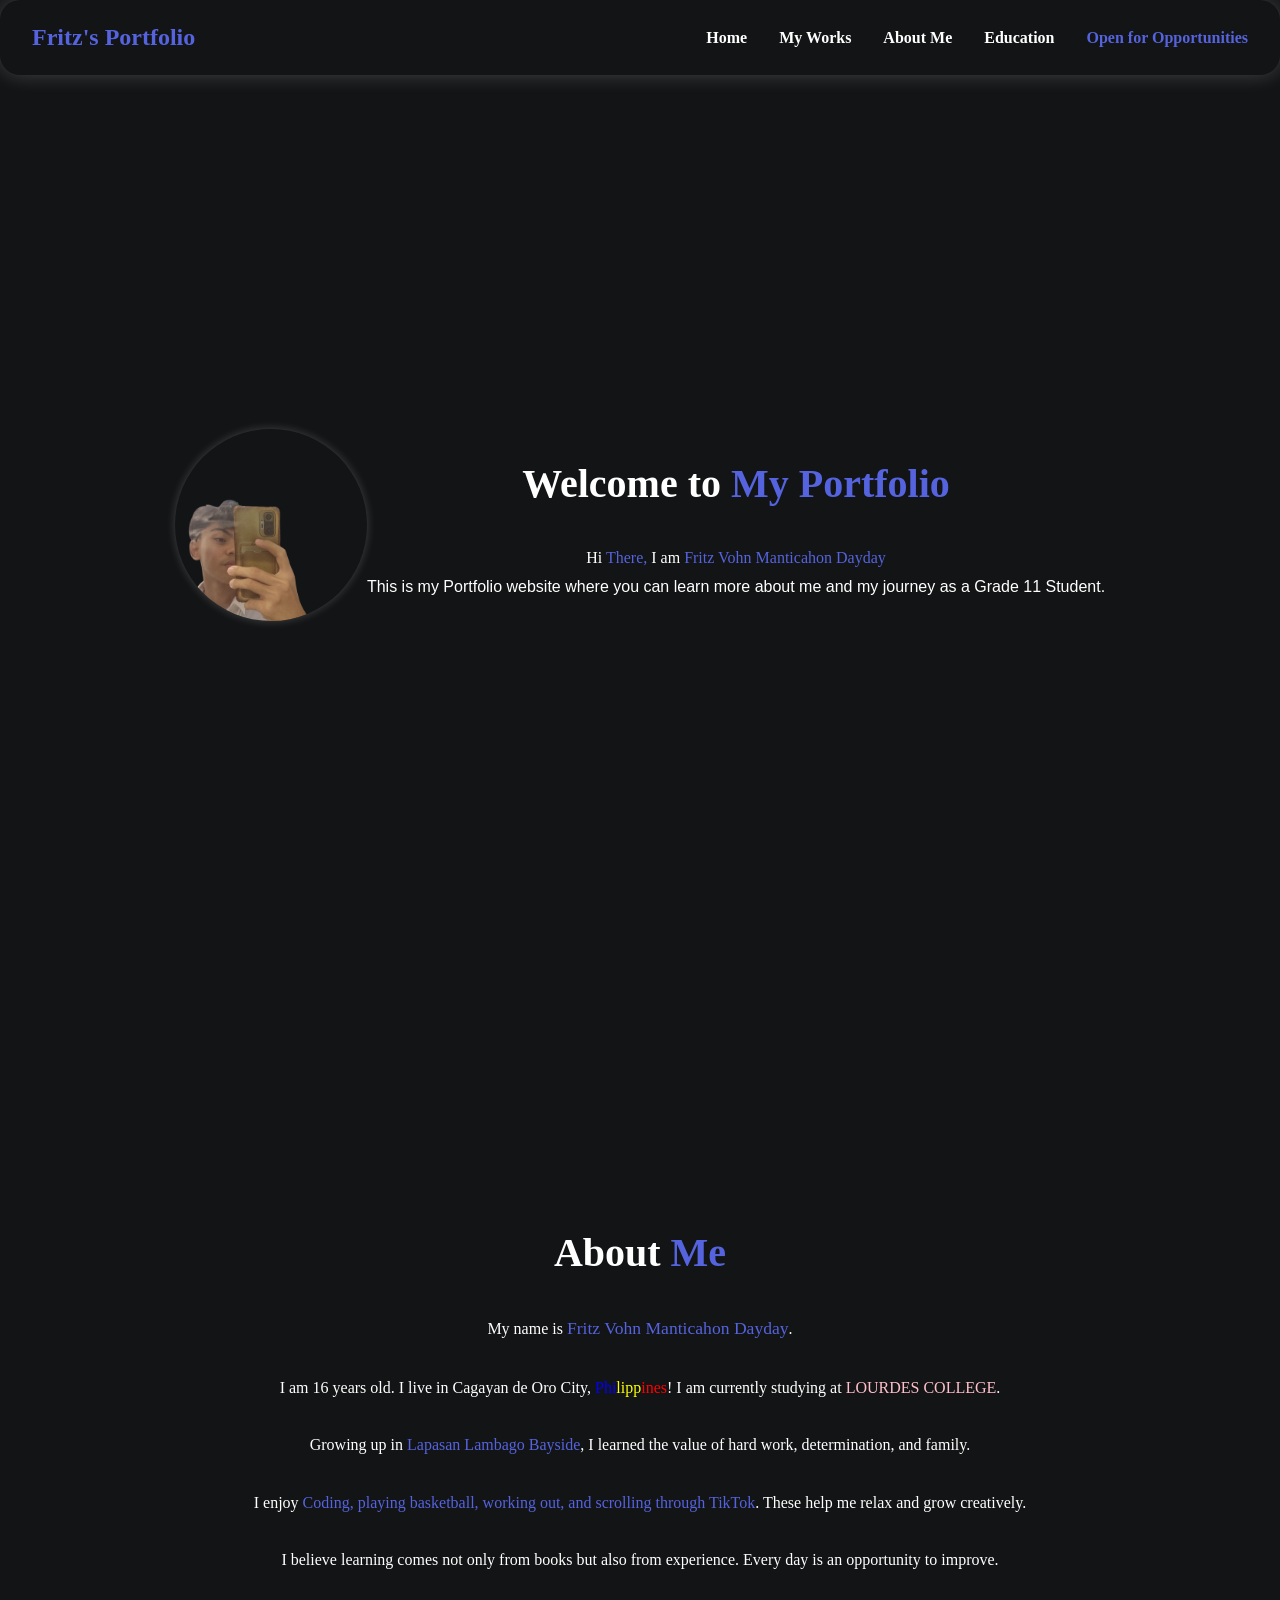
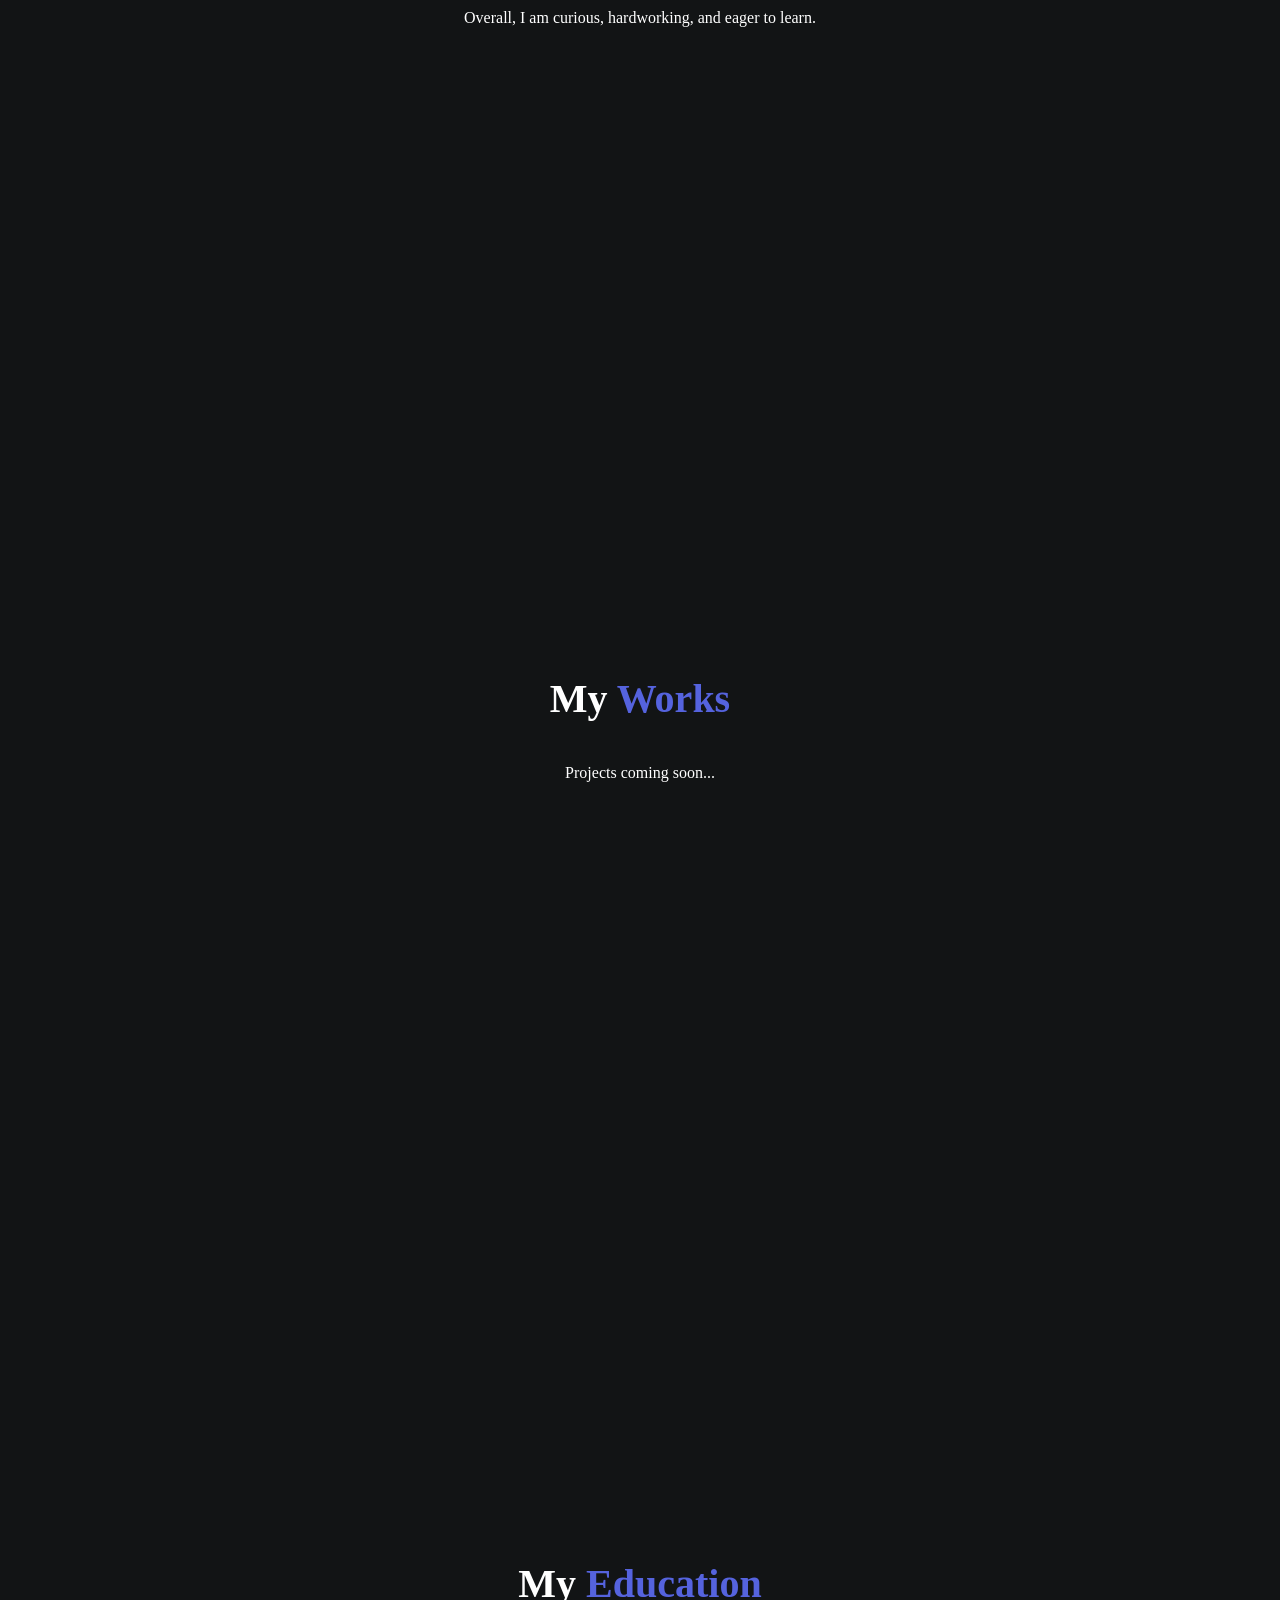
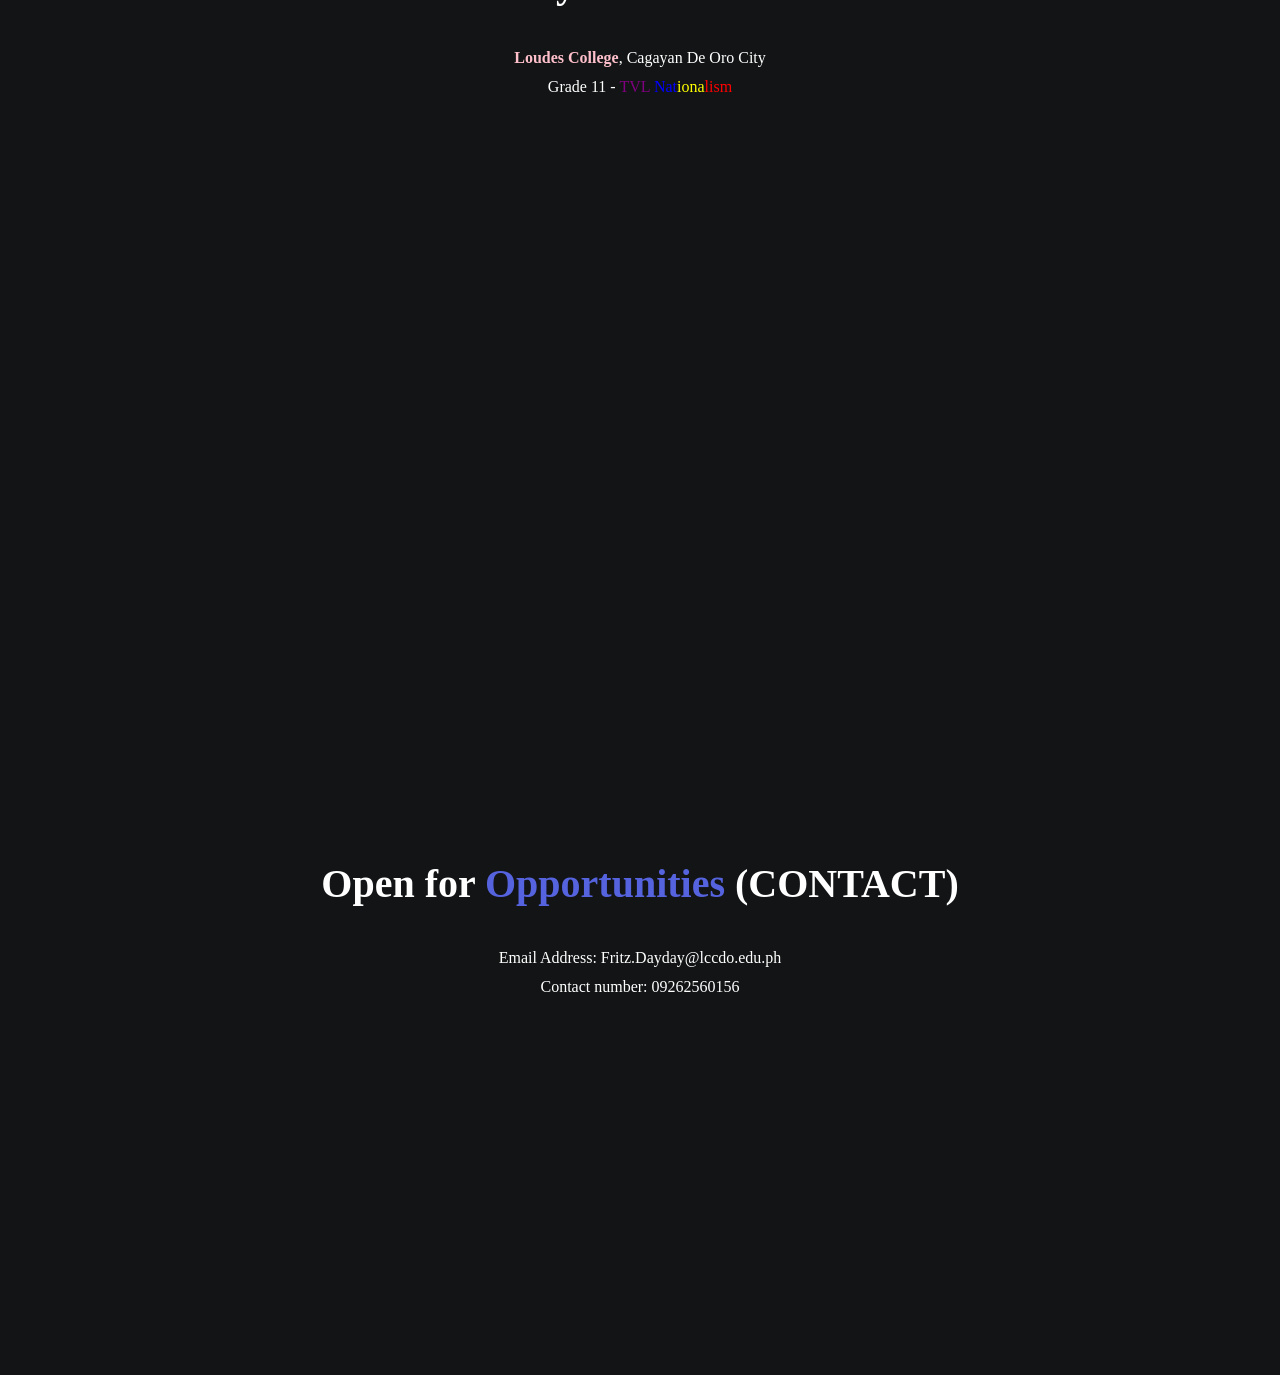
<file: index.html>
<!DOCTYPE html>
<html lang="en">
<head>
  <meta charset="UTF-8" />
  <meta name="viewport" content="width=device-width, initial-scale=1.0" />
  <title>Fritz's Portfolio</title>
  <link rel="stylesheet" href="port.css" />
  <link
    rel="stylesheet"
    href="https://cdnjs.cloudflare.com/ajax/libs/font-awesome/6.4.0/css/all.min.css"
  />
</head>

<body>
  

<header>
  <nav class="navbar">
    <div class="brand">Fritz's Portfolio</div>

    <ul>
      <li><a href="#home">Home</a></li>
      <li><a href="#works">My Works</a></li>
      <li><a href="#about">About Me</a></li>
      <li><a href="#family">Education</a></li>
      <li><a id="open" href="#contact">Open for Opportunities</a></li>
    </ul>
  </nav>
</header>

<main>

  <!-- HOME SECTION -->
  <section id="home" class="fade-section content">
    <div class="fritz"></div>
    <img src="Fritz-removebg-preview.png" class="Fritz">
    <div class="text-section">
    <h1>Welcome to <span class="highlight">My Portfolio</span></h1>
      <p>Hi <span class="highlight">There,</span> I am <span class="highlight" >Fritz Vohn Manticahon Dayday</span></p></p>
      This is my Portfolio website where you can learn more about me and my journey as a Grade 11 Student. 
    </div>
  </section>

  <!-- ABOUT SECTION -->
  <section id="about" class="fade-section content">
    <div class="text-section">
      <h1>About <span class="highlight">Me</span></h1>

      <p>
        My name is <span class="highlight" id="myName">Fritz Vohn Manticahon Dayday</span>.
        <br><br>
        I am 16 years old. I live in Cagayan de Oro City, 
        <span id="philip">Phi</span><span style="color: yellow;">lipp</span><span id="pines">ines</span>! 
        I am currently studying at <span id="Lourdes">LOURDES COLLEGE</span>.
        
        <br><br>
        Growing up in <span class="highlight">Lapasan Lambago Bayside</span>, 
        I learned the value of hard work, determination, and family.

        <br><br>
        I enjoy <span class="highlight">Coding, playing basketball, working out, 
        and scrolling through TikTok</span>. These help me relax and grow creatively.

        <br><br>
        I believe learning comes not only from books but also from experience.
        Every day is an opportunity to improve.

        <br><br>
        Overall, I am curious, hardworking, and eager to learn.
      </p>
    </div>
  </section>

  <!-- WORKS SECTION -->
  <section id="works" class="fade-section content">
    <div class="text-section">
      <h1>My <span class="highlight">Works</span></h1>
      <p>Projects coming soon...</p>
    </div>
  </section>

  <!-- EDUCATION SECTION -->
  <section id="family" class="fade-section content">
    <div class="text-section">
      <h1>My <span class="highlight">Education</span></h1>
      <p><span style="color: pink; font-weight: bold;">Loudes College</span>, Cagayan De Oro City</p>
      <p>Grade 11 - <span style="color: purple;">TVL</span> <span style="color: blue;">Nat</span><span style="color: yellow;">iona</span><span style="color: red;">lism</span></p>
    </div>
  </section>

  <!-- CONTACT SECTION -->
  <section id="contact" class="fade-section content">
    <div class="text-section">
      <h1>Open for <span class="highlight">Opportunities</span> (CONTACT)</h1>
      <p>Email Address: Fritz.Dayday@lccdo.edu.ph</p>
      <p>Contact number: 09262560156</p>
      
    </div>
  </section>

</main>

<script src="portfol.js"></script>

</body>
</html>
</file>
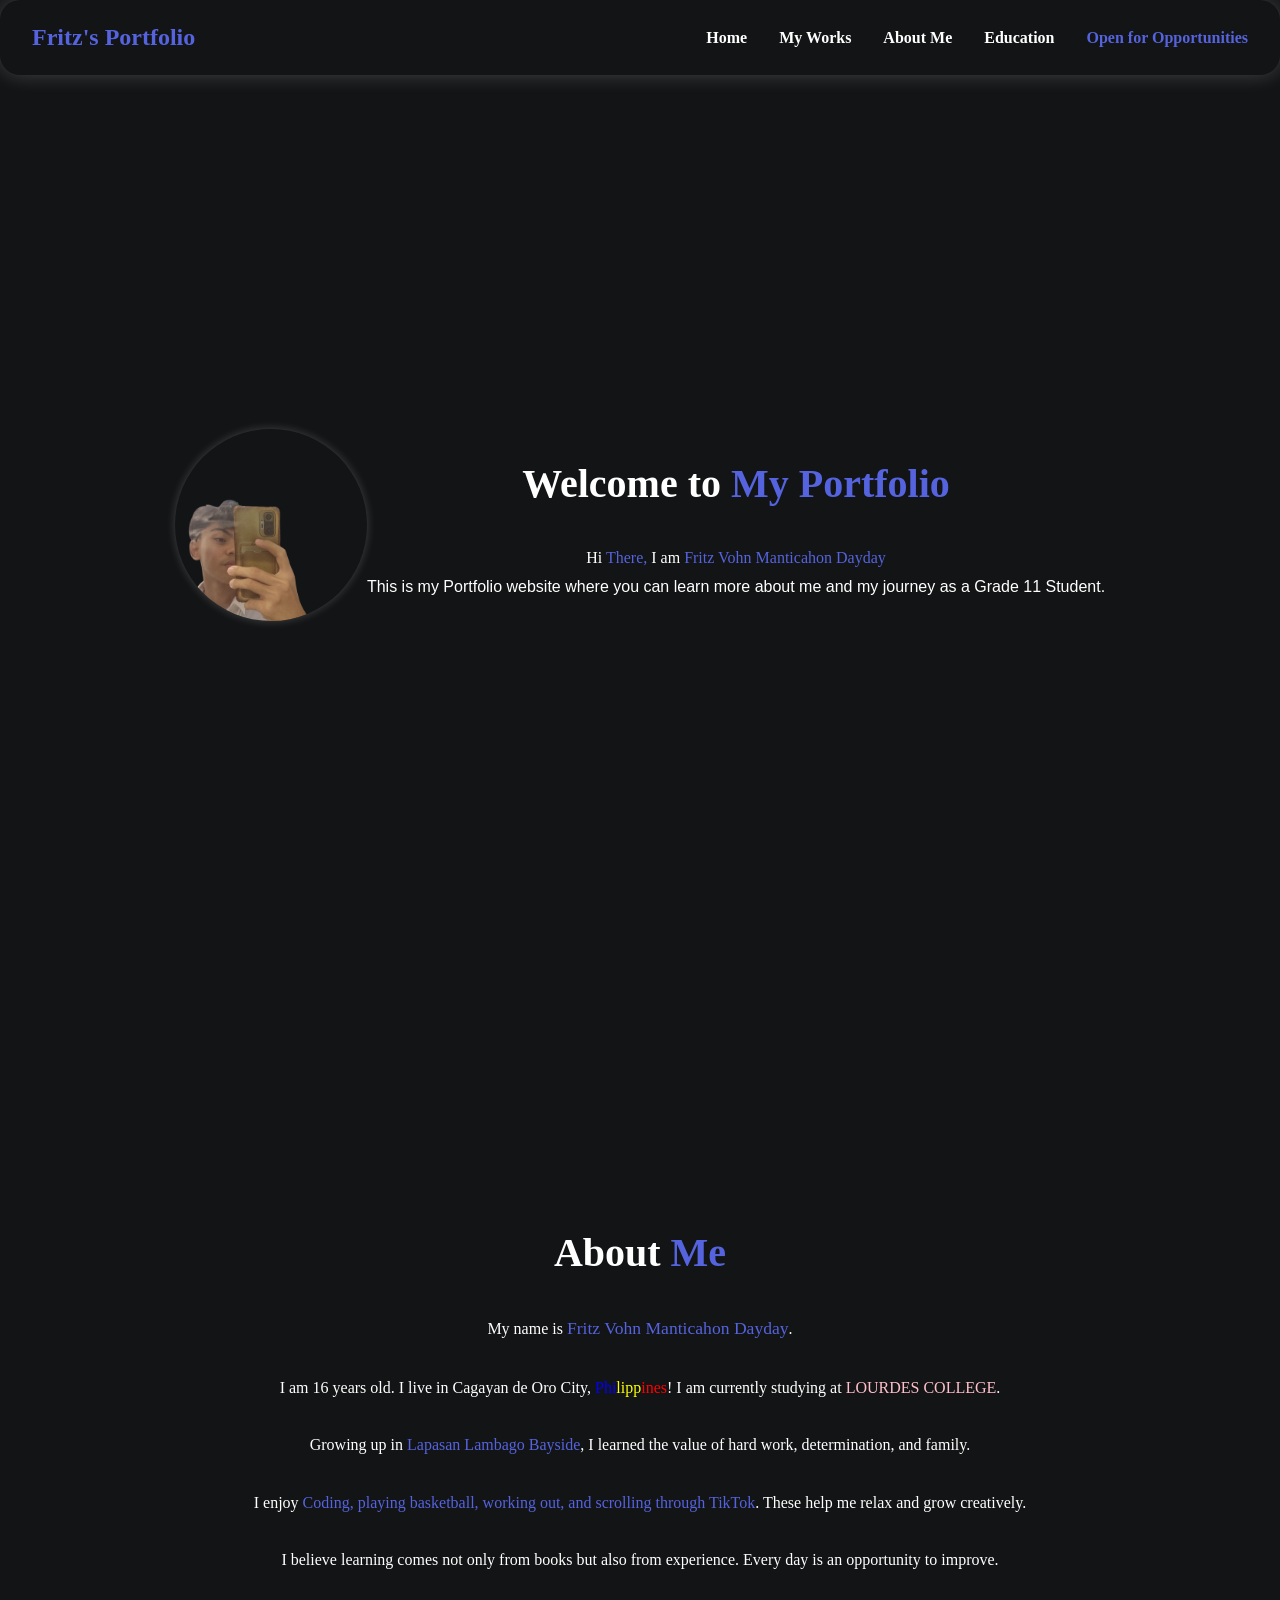
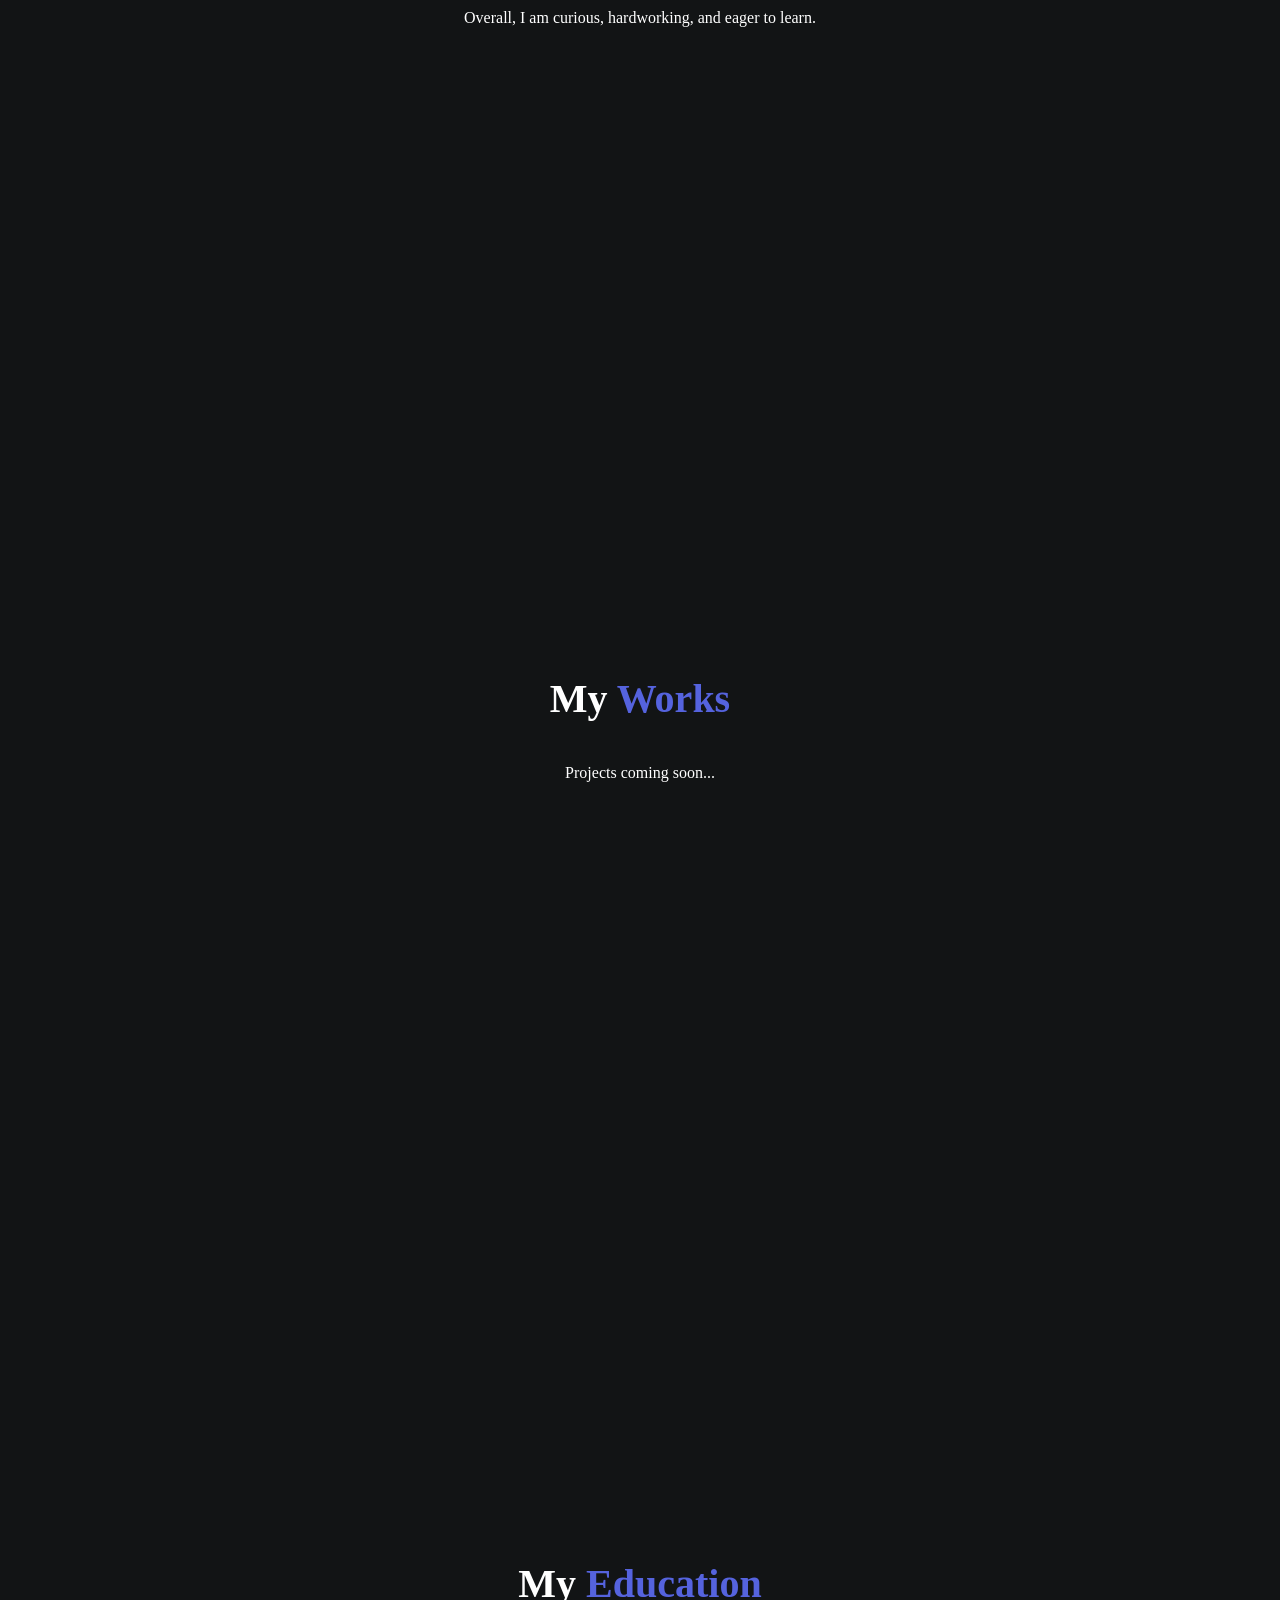
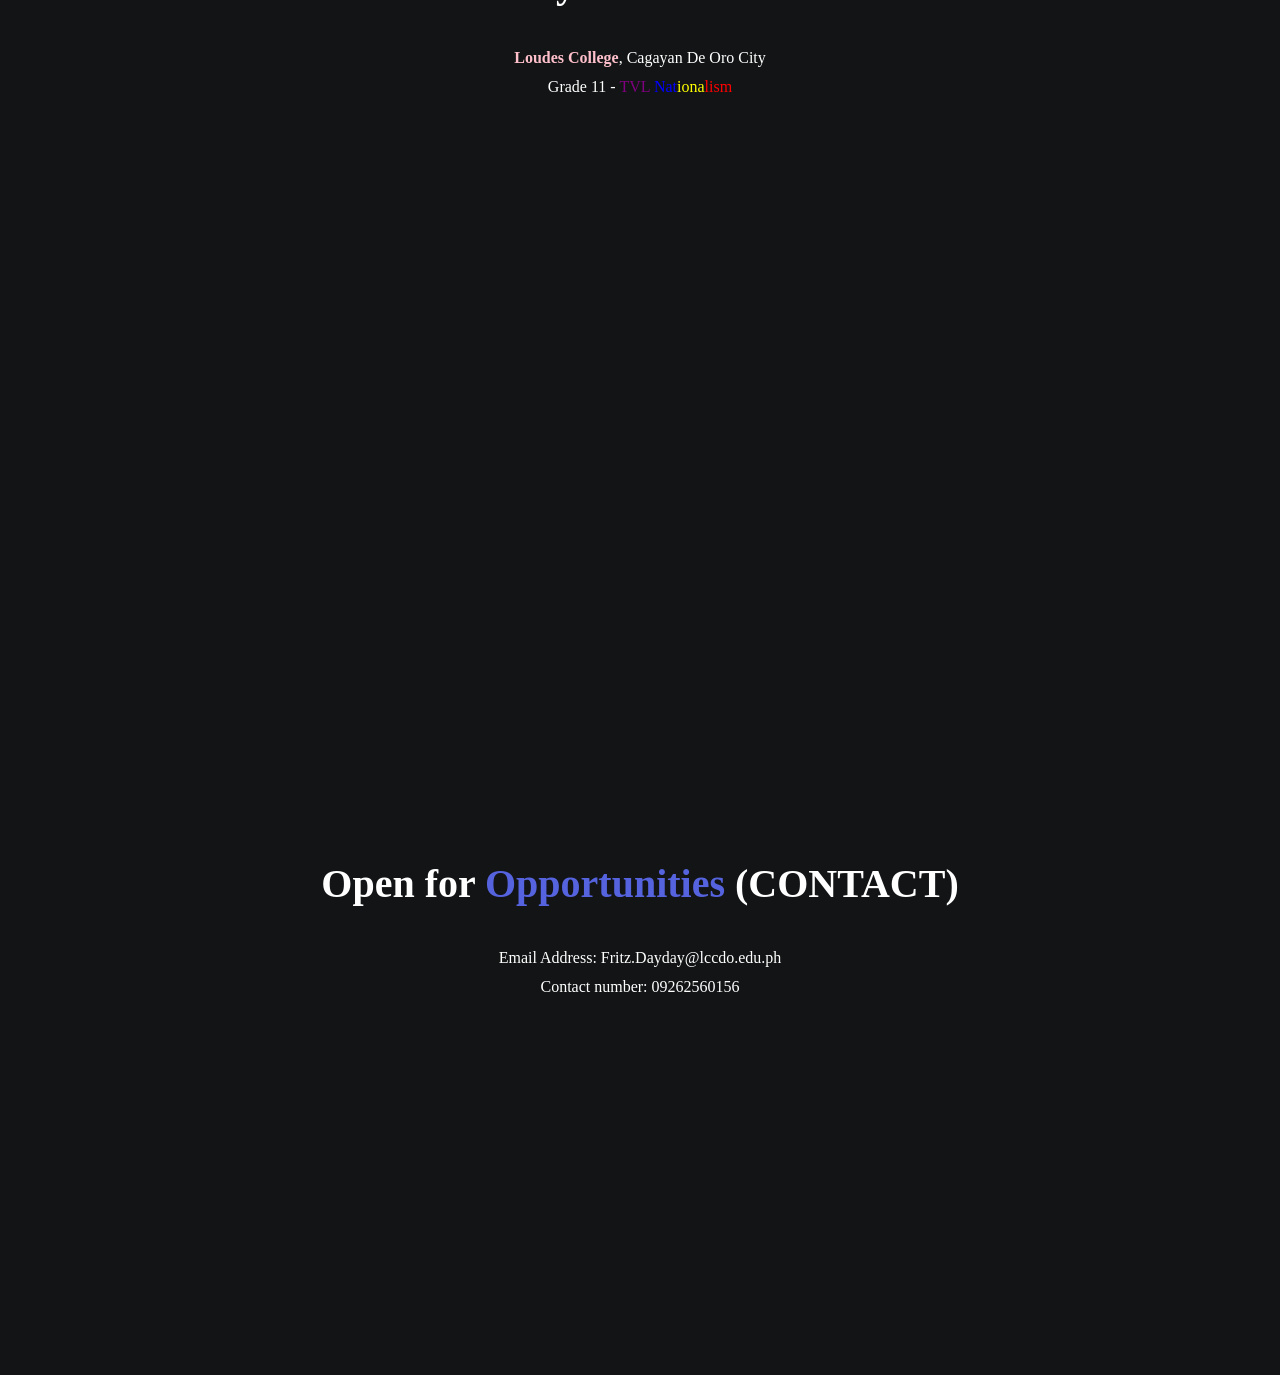
<file: About.html>
<!DOCTYPE html>
<html lang="en">
<head>
  <meta charset="UTF-8" />
  <meta name="viewport" content="width=device-width, initial-scale=1.0" />
  <title>Fritz's Portfolio</title>
  <link rel="stylesheet" href="port.css" />
  <link
    rel="stylesheet"
    href="https://cdnjs.cloudflare.com/ajax/libs/font-awesome/6.4.0/css/all.min.css"
  />
</head>

<body>
  

<header>
  <nav class="navbar">
    <div class="brand">Fritz's Portfolio</div>

    <ul>
      <li><a href="#home">Home</a></li>
      <li><a href="#works">My Works</a></li>
      <li><a href="#about">About Me</a></li>
      <li><a href="#family">Education</a></li>
      <li><a id="open" href="#contact">Open for Opportunities</a></li>
    </ul>
  </nav>
</header>

<main>

  <!-- HOME SECTION -->
  <section id="home" class="fade-section content">
    <div class="fritz"></div>
    <img src="Fritz-removebg-preview.png" class="Fritz">
    <div class="text-section">
    <h1>Welcome to <span class="highlight">My Portfolio</span></h1>
      <p>Hi <span class="highlight">There,</span> I am <span class="highlight" >Fritz Vohn Manticahon Dayday</span></p></p>
      This is my Portfolio website where you can learn more about me and my journey as a Grade 11 Student. 
    </div>
  </section>

  <!-- ABOUT SECTION -->
  <section id="about" class="fade-section content">
    <div class="text-section">
      <h1>About <span class="highlight">Me</span></h1>

      <p>
        My name is <span class="highlight" id="myName">Fritz Vohn Manticahon Dayday</span>.
        <br><br>
        I am 16 years old. I live in Cagayan de Oro City, 
        <span id="philip">Phi</span><span style="color: yellow;">lipp</span><span id="pines">ines</span>! 
        I am currently studying at <span id="Lourdes">LOURDES COLLEGE</span>.
        
        <br><br>
        Growing up in <span class="highlight">Lapasan Lambago Bayside</span>, 
        I learned the value of hard work, determination, and family.

        <br><br>
        I enjoy <span class="highlight">Coding, playing basketball, working out, 
        and scrolling through TikTok</span>. These help me relax and grow creatively.

        <br><br>
        I believe learning comes not only from books but also from experience.
        Every day is an opportunity to improve.

        <br><br>
        Overall, I am curious, hardworking, and eager to learn.
      </p>
    </div>
  </section>

  <!-- WORKS SECTION -->
  <section id="works" class="fade-section content">
    <div class="text-section">
      <h1>My <span class="highlight">Works</span></h1>
      <p>Projects coming soon...</p>
    </div>
  </section>

  <!-- EDUCATION SECTION -->
  <section id="family" class="fade-section content">
    <div class="text-section">
      <h1>My <span class="highlight">Education</span></h1>
      <p><span style="color: pink; font-weight: bold;">Loudes College</span>, Cagayan De Oro City</p>
      <p>Grade 11 - <span style="color: purple;">TVL</span> <span style="color: blue;">Nat</span><span style="color: yellow;">iona</span><span style="color: red;">lism</span></p>
    </div>
  </section>

  <!-- CONTACT SECTION -->
  <section id="contact" class="fade-section content">
    <div class="text-section">
      <h1>Open for <span class="highlight">Opportunities</span> (CONTACT)</h1>
      <p>Email Address: Fritz.Dayday@lccdo.edu.ph</p>
      <p>Contact number: 09262560156</p>
      
    </div>
  </section>

</main>

<script src="portfol.js"></script>

</body>
</html>
</file>
<file: port.css>
* {
  margin: 0;
  padding: 0;
  box-sizing: border-box;
  font-family: 'Times New Roman', Times, serif;
}

img {
    border-radius: 35%;
    height: 15rem;
    display: flex;

}

html {
  scroll-behavior: smooth;
}

/*  BODY  */
body {
  color: white;
  background: url('rm183-wan-11.jpg') no-repeat center center/cover;
  position: relative;
  min-height: 100vh;
}

body::before {
  content: "";
  position: absolute;
  inset: 0;
  background-color: rgba(0, 0, 0, 0.6);
  z-index: -1;
}

/*  NAVBAR */
.navbar {
  display: flex;
  justify-content: space-between;
  align-items: center;
  padding: 1.5rem 2rem;
  border-radius: 20px;
  box-shadow: 0 0 20px rgba(255, 255, 255, 0.2);
}

.navbar .brand {
  font-weight: bold;
  color: #5563DE;
  font-size: 1.5rem;
}

.navbar ul {
  display: flex;
  gap: 2rem;
  list-style: none;
}

.navbar li a {
  text-decoration: none;
  color: white;
  font-weight: bold;
  transition: color 0.3s ease;
}

.navbar li a:hover {
  color: gray;
}

#open {
  color: #5563DE;
}

/*  CONTENT SECTIONS */
.content {
  display: flex;
  justify-content: center;
  align-items: center;
  padding: 4rem 2rem;
  min-height: 100vh;
  text-align: center;
}

.text-section {
  max-width: 900px;
  font-weight: 500;
  line-height: 1.8;
  font-family: Arial, Helvetica, sans-serif;
}

.text-section h1 {
  font-size: 2.5rem;
  margin-bottom: 1.5rem;
}

.highlight {
  color: #5563DE;
}

#myName {
  font-size: 1.1rem;
}

#Lourdes {
  color: pink;
}

#philip {
  color: blue;
}

#pines {
  color: red;
}

/*  IMAGE STYLES  */
.image-section {
  flex: 1 1 300px;
  text-align: center;
}

.image-section, img {
  width: 50%;
  max-width: 192px;
  height: auto;
  border-radius: 50%;
  box-shadow: 0 0 10px rgba(255, 255, 255, 0.2);
}

.image-container, img {
  width: 100%;
  max-width: 192;
  border-radius: 50%;
  box-shadow: 0 40px 15 200px rgba(255, 255, 255, 0.2);
  display: flex;
}


/* SOCIAL LINKS */
.social-links {
  display: flex;
  justify-content: center;
  gap: 2rem;
  margin: 2rem 0;
  flex-wrap: wrap;
}

.social-links a {
  color: rgb(255, 64, 64);
  text-decoration: none;
  font-size: 1.1rem;
  transition: color 0.3s;
}

.social-links a:hover {
  color: #007bff;
}

/* ANIMATION  */
.fade-section {
  opacity: 0;
  transform: translateY(50px);
  transition: all 2s cubic-bezier(0.22, 1, 0.36, 1);
}

.fade-section.show {
  opacity: 1;
  transform: translateY(0);
}

/*  MOBILE RESPONSIVE  */
@media (max-width: 768px) {
  .navbar {
    flex-direction: column;
    align-items: center;
  }

  .navbar ul {
    flex-direction: column;
    gap: 1rem;
    margin-top: 1rem;
  }

  .navbar li a {
    font-size: 1.2rem;
    padding: 0.5rem 1rem;
  }

  .text-section h1 {
    font-size: 2rem;
  }
}
</file>
